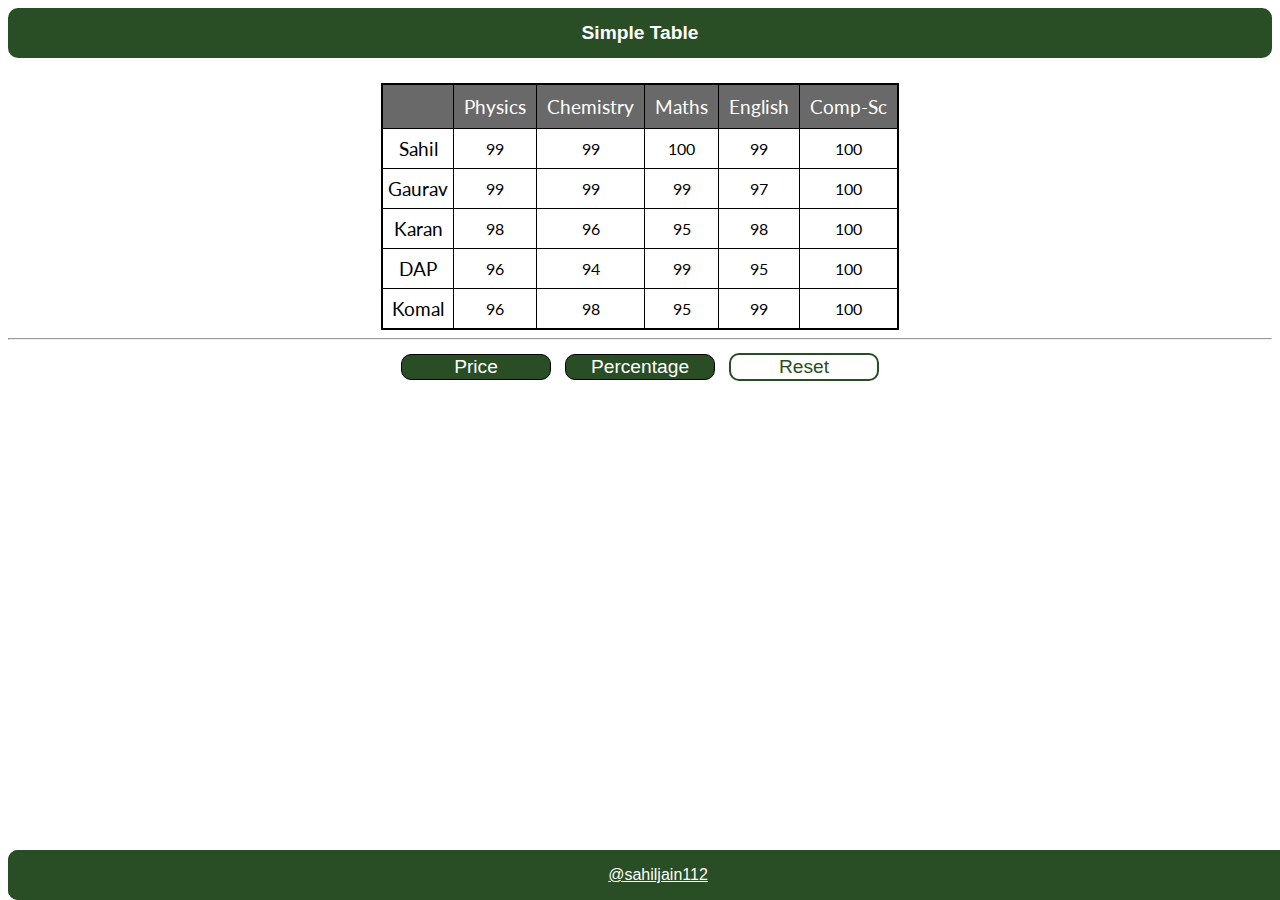
<file: 01-Simple_Table/index.html>
<!DOCTYPE html>
<html lang="en">
<head>

    <meta charset="utf-8">
    <meta name="viewport" content="width=device-width, initial-scale=1">
    <title> Sprinklr Training </title>
    <link rel="stylesheet" href="style.css" type="text/css">
    <link href="https://fonts.googleapis.com/css?family=Lato:400,700,400italic,700italic" rel="stylesheet" type="text/css">

</head>

<body>

  <header>
    <h3 id="content-heading">Simple Table</h3>
  </header>

  <div id = "table-wrapper">
    <table id = 'scoreTable'>
    </table>
 </div>

  <hr/>
  <div class="button-group">
    <button type="button" id="total"> Price </button>
    <button type="button" id="percentage"> Percentage </button>
    <button type="button" id="reset"> Reset </button>
  </div>
  <script src="table.js" type="text/javascript"> </script>

  <footer>
    <a href="https://github.com/sahiljain112/front-end-assignments" target="_blank">@sahiljain112 </a>
  </footer>

</body>
</html>
</file>
<file: 01-Simple_Table/style.css>
header {
   display: flex;
   background-color: #294D24;
   color: white;
   padding: 0;
   top: 0;
   height: 50px;
   margin-top: 0;
   margin-bottom: 5px;
   align-items: center;
   justify-content: center;
   width: 100%;
   font-family: sans-serif;
   border-radius: 10px;
 }

 #content-heading {
   font-size: 1.2em;
 }

 #table-heading, #tr-head {
   font-size: 1.2em;
   padding: 5px;
 }

 #tr-head {
   background-color: dimgrey;
   color: white;
 }

 #table-wrapper {
   display: flex;
   align-items: center;
   justify-content: center;
 }

 table, td {
    border: 1px solid black;
}

table {
  border: 2px solid #000;
  text-align: center;
  margin-top: 20px;
  border-collapse: collapse;
  font-family: 'Lato',sans-serif;
}

td {
  padding: 10px;
}


#total:hover, #percentage:hover, #reset:hover {
  box-shadow: 0 12px 16px 0 rgba(0,0,0,0.2);
}

#total, #percentage, #reset {
  width: 150px;
  font-size: 1.2em;
  border: 1px solid #000;
  border-radius: 10px;
  color: white;
  background-color: #294D24;
}

#reset {
  border: 2px solid #294D24;
  background-color: white;
  color: #294D24;
}

#percentage:disabled, #total:disabled {
    opacity: 0.2;
    cursor: not-allowed;
    box-shadow: none;
}

.button-group {
    text-align: center;
}

button {
  margin: 5px;
}

footer, footer a{
  display: flex;
  position: fixed;
  bottom: 0px;
  padding: 0px;
  background-color: #294D24;
  width: 100%;
  align-items: center;
  justify-content: center;
  height: 30px;
  padding: 10px;
  border-radius:10px;
  color: #fff;
  font-family: sans-serif;
  font-size: 16px;
}
</file>
